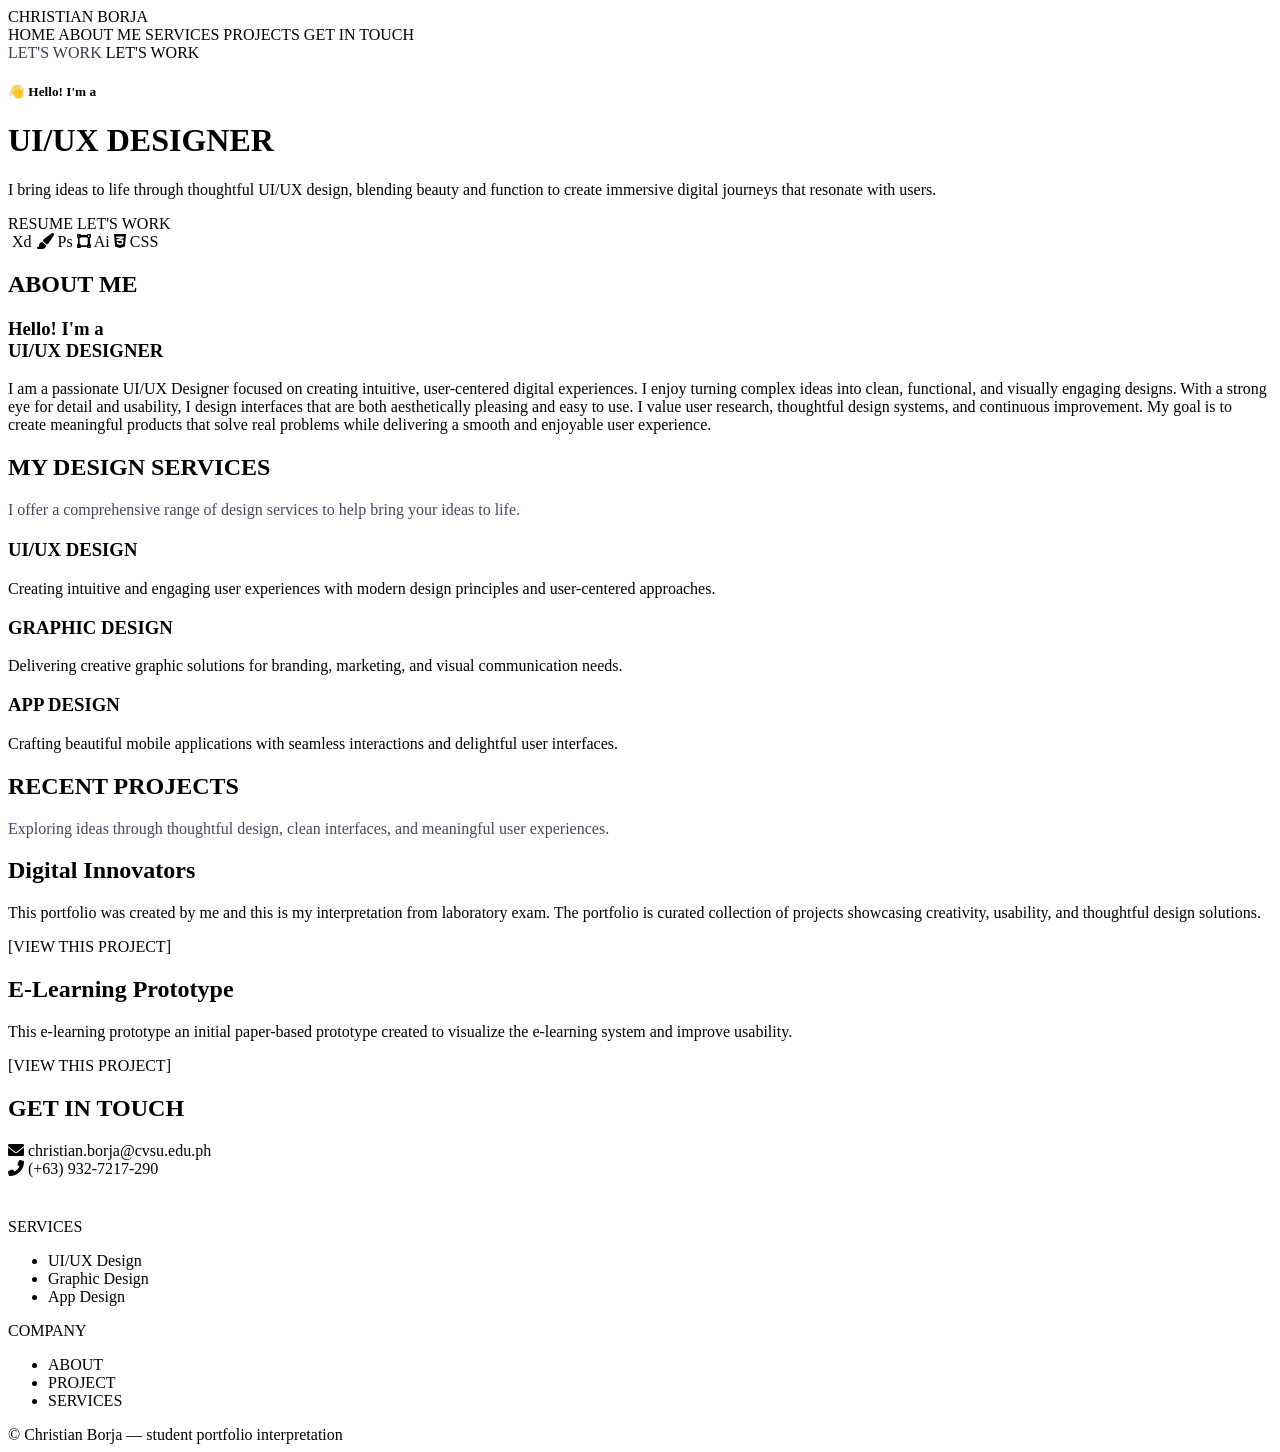
<file: index.html>
<!DOCTYPE html>
<html lang="en">
<head>
    <meta charset="UTF-8">
    <meta name="viewport" content="width=device-width, initial-scale=1.0">
    <title>Christian Borja · UI/UX student</title>
    <!-- Font Awesome for icons (optional but clean) -->
    <link rel="stylesheet" href="https://cdnjs.cloudflare.com/ajax/libs/font-awesome/6.0.0-beta3/css/all.min.css">
    
</head>
<body>
    <div class="wrapper">
        <!-- header / navigation (exactly from reference) -->
        <div class="navbar">
            <div class="logo">CHRISTIAN BORJA</div>
            <div class="nav-links">
                <span>HOME</span>
                <span>ABOUT ME</span>
                <span>SERVICES</span>
                <span>PROJECTS</span>
                <span>GET IN TOUCH</span>
            </div>
            <div class="nav-right">
                <span style="font-weight: 500; color:#3e3a4e;">LET'S WORK</span>
                <span class="let-work">LET'S WORK</span>
            </div>
        </div>

        <!-- hero section: Hello I'm a UI/UX DESIGNER -->
        <div class="hero">
            <div class="hero-left">
                <h5>👋 Hello! I'm a</h5>
                <h1>UI/UX DESIGNER</h1>
                <p>I bring ideas to life through thoughtful UI/UX design, blending beauty and function to create immersive digital journeys that resonate with users.</p>
                <div class="btn-group">
                    <span class="btn btn-primary">RESUME</span>
                    <span class="btn">LET'S WORK</span>
                </div>
            </div>
            <!-- right side could be empty or decorative; but we add the "MY TECHNOLOGIES" strip here as in reference -->
            <div style="flex: 0.8; min-width: 200px;">
                <div class="tech-strip">
                    <span><i class="fab fa-adobe"></i> Xd</span>
                    <span><i class="fas fa-paint-brush"></i> Ps</span>
                    <span><i class="fas fa-vector-square"></i> Ai</span>
                    <span><i class="fab fa-css3-alt"></i> CSS</span>
                </div>
                <!-- small extra: the reference shows technologies exactly like that -->
            </div>
        </div>

        <!-- about me section (split) -->
        <div class="about-grid">
            <div class="about-left">
                <h2>ABOUT ME</h2>
                <h3>Hello! I'm a <br>UI/UX DESIGNER</h3>
            </div>
            <div class="about-right">
                <p>I am a passionate UI/UX Designer focused on creating intuitive, user-centered digital experiences. I enjoy turning complex ideas into clean, functional, and visually engaging designs. With a strong eye for detail and usability, I design interfaces that are both aesthetically pleasing and easy to use. I value user research, thoughtful design systems, and continuous improvement. My goal is to create meaningful products that solve real problems while delivering a smooth and enjoyable user experience.</p>
            </div>
        </div>

        <!-- MY DESIGN SERVICES -->
        <h2 class="section-title">MY DESIGN SERVICES</h2>
        <p style="color:#4b4563; margin-bottom: 20px;">I offer a comprehensive range of design services to help bring your ideas to life.</p>

        <div class="services-grid">
            <div class="service-card">
                <h3>UI/UX DESIGN</h3>
                <p>Creating intuitive and engaging user experiences with modern design principles and user-centered approaches.</p>
            </div>
            <div class="service-card">
                <h3>GRAPHIC DESIGN</h3>
                <p>Delivering creative graphic solutions for branding, marketing, and visual communication needs.</p>
            </div>
            <div class="service-card">
                <h3>APP DESIGN</h3>
                <p>Crafting beautiful mobile applications with seamless interactions and delightful user interfaces.</p>
            </div>
        </div>

        <!-- RECENT PROJECTS section (exactly as reference) -->
        <h2 class="section-title">RECENT PROJECTS</h2>
        <p style="color:#4b4563;">Exploring ideas through thoughtful design, clean interfaces, and meaningful user experiences.</p>

        <div class="projects-grid">
            <!-- Digital Innovators card -->
            <div class="project-item">
                <h2>Digital Innovators</h2>
                <p>This portfolio was created by me and this is my interpretation from laboratory exam. The portfolio is curated collection of projects showcasing creativity, usability, and thoughtful design solutions.</p>
                <span class="project-link" data-project="innovators">[VIEW THIS PROJECT]</span>
            </div>
            <!-- E-Learning Prototype card -->
            <div class="project-item">
                <h2>E-Learning Prototype</h2>
                <p>This e-learning prototype an initial paper-based prototype created to visualize the e-learning system and improve usability.</p>
                <span class="project-link" data-project="elearn">[VIEW THIS PROJECT]</span>
            </div>
        </div>

        <!-- GET IN TOUCH + footer area (merged as in reference) -->
        <div class="contact-row">
            <div class="contact-info">
                <h2>GET IN TOUCH</h2>
                <div class="contact-detail">
                    <i class="fas fa-envelope"></i>
                    <span>christian.borja@cvsu.edu.ph</span>
                </div>
                <div class="contact-detail">
                    <i class="fas fa-phone-alt"></i>
                    <span>(+63) 932-7217-290</span>
                </div>
                <!-- tiny spacer -->
                <div style="margin-top: 40px;"></div>
                <!-- repeated SERVICES / COMPANY lists to match reference -->
            </div>
            <div class="footer-links">
                <div class="footer-col">
                    <p>SERVICES</p>
                    <ul>
                        <li>UI/UX Design</li>
                        <li>Graphic Design</li>
                        <li>App Design</li>
                    </ul>
                </div>
                <div class="footer-col">
                    <p>COMPANY</p>
                    <ul>
                        <li>ABOUT</li>
                        <li>PROJECT</li>
                        <li>SERVICES</li>
                    </ul>
                </div>
            </div>
        </div>

        <!-- tiny copyright / footer note (optional) -->
        <div class="copyright">
            © Christian Borja — student portfolio interpretation
        </div>
    </div>

    <!-- simple JavaScript to add minimal interaction (popup / console) based on clicks – like "view project" -->
    <script>
        (function() {
            // make links feel interactive (non-intrusive)
            const projectLinks = document.querySelectorAll('.project-link');
            const navSpans = document.querySelectorAll('.nav-links span, .let-work, .btn, .footer-col li');
            
            // for project links: show an alert with the project name (student-friendly)
            projectLinks.forEach(link => {
                link.addEventListener('click', function(e) {
                    e.stopPropagation();
                    const project = this.getAttribute('data-project') === 'innovators' ? 'Digital Innovators' : 'E-Learning Prototype';
                    alert(`🔍 Opening project: ${project} (simulated)\nIn a real portfolio this would link to the case study.`);
                });
            });

            // nav items & buttons: show simple feedback (you're exploring a demo)
            navSpans.forEach(item => {
                item.addEventListener('click', function() {
                    const text = this.innerText.trim();
                    if (text) {
                        // avoid too many alerts for every small thing — let's just console log for some.
                        if (text.includes('RESUME') || text.includes('LET\'S WORK') || text.includes('HOME') || text.includes('ABOUT') || text.includes('SERVICES') || text.includes('PROJECTS') || text.includes('GET IN TOUCH')) {
                            alert(`📌 Navigation demo: "${text}" clicked.\nThis is a static student portfolio built from the reference image.`);
                        } else {
                            console.log(`👆 clicked: ${text}`);
                        }
                    }
                });
            });

            // add a tiny extra: highlight tech on click (just console)
            const techItems = document.querySelectorAll('.tech-strip span');
            techItems.forEach(t => {
                t.addEventListener('click', () => {
                    console.log(`tech clicked: ${t.innerText}`);
                });
            });
        })();
    </script>

    <!-- also ensure email and phone feel clickable (but just mailto) -->
    <script>
        (function mailHandler() {
            const emailSpan = document.querySelector('.contact-detail span');
            if (emailSpan) {
                emailSpan.addEventListener('click', () => {
                    window.location.href = 'mailto:christian.borja@cvsu.edu.ph';
                });
            }
        })();
    </script>
</body>
</html>
</file>
